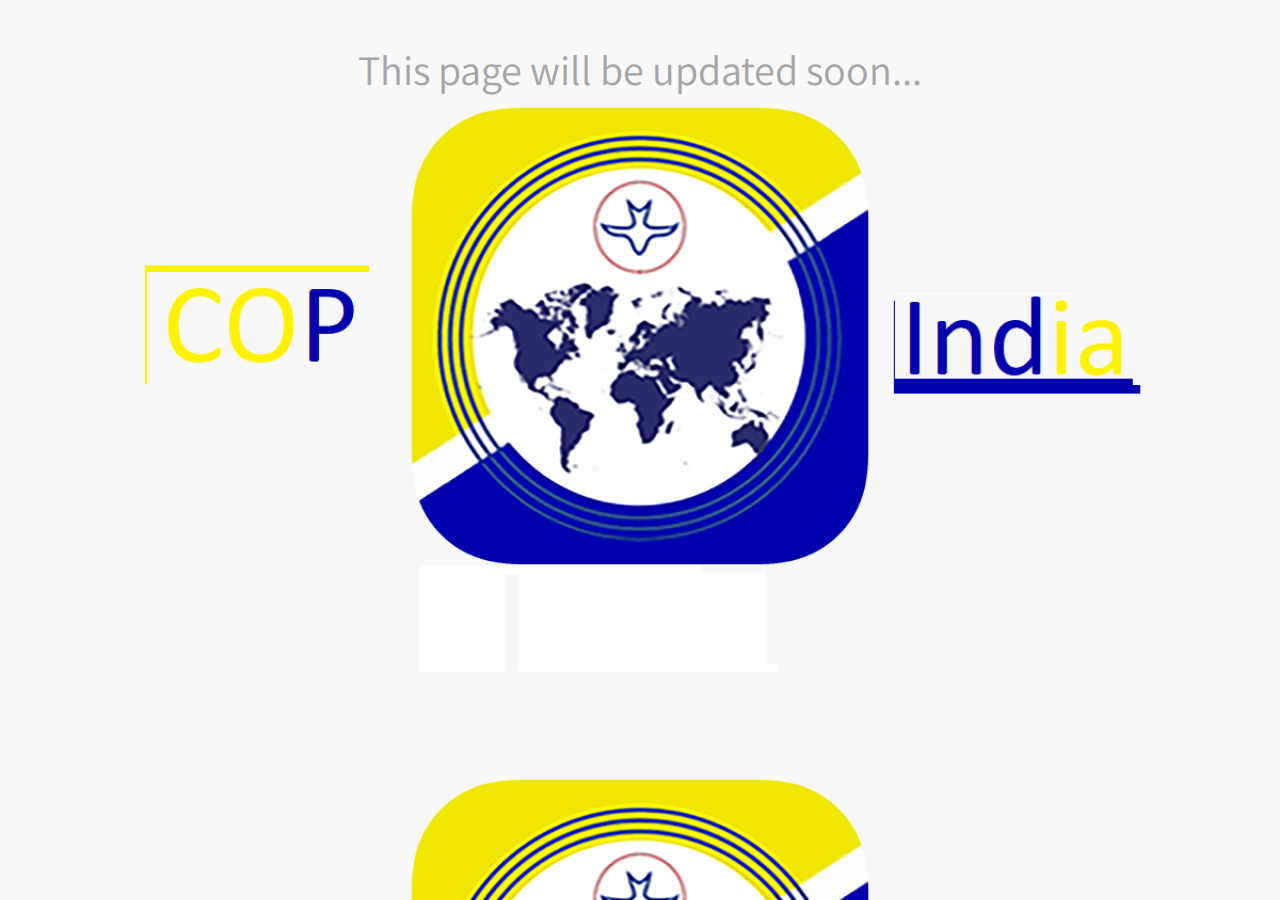
<file: underconstruction.html>
<!DOCTYPE html>
<html lang="en">
<head>
<title>The Church Of Pentecost(COP) India</title>
<link rel="stylesheet" type="text/css" href="styles/main_styles.css">
</head>
<body id="consbody">
	<div id="text">
		This page will be updated soon...
	</div>
</body>
</html>
</file>
<file: styles/main_styles.css>
@charset "utf-8";
/* CSS Document */

/******************************

[Table of Contents]

1. Fonts
2. Body and some general stuff
3. Header
	3.1 Top Bar
	3.2 Header Content
	3.3 Logo
	3.4 Main Nav
	3.5 Hamburger
4. Menu
5. Home
6. Event
7. About
8. Sermons
9. Mission
10. Events
11. Donations
12. Quote
13. Gallery
14. Latest News
15. Footer



******************************/

/***********
1. Fonts
***********/

@import url('https://fonts.googleapis.com/css?family=Assistant:400,600,700,800|Old+Standard+TT:400i');

/*********************************
2. Body and some general stuff
*********************************/

*
{
	margin: 0;
	padding: 0;
	-webkit-font-smoothing: antialiased;
	-webkit-text-shadow: rgba(0,0,0,.01) 0 0 1px;
	text-shadow: rgba(0,0,0,.01) 0 0 1px;
}
#consbody{
	background-image: url("../images/cop.png");
	background-size: cover;
}
#text{
font-size: 3em;
    text-align: center;
    padding-top: 1em;
}
.section_title_act{
	    font-size: 48px;
    font-weight: 700;
    line-height: 1.185;
    color: #ffffff;
    text-transform: uppercase;
    padding-bottom: 1em;
}
.name{
	color: #2c3692;
}
.cont{
	font-size: 21px;
    text-align: justify;
}
.min_cont{
	text-align: justify;
}
body
{
	font-family: 'Assistant', sans-serif;
	font-size: 14px;
	font-weight: 400;
	background: #FFFFFF;
	color: #a5a5a5;
}
div
{
	display: block;
	position: relative;
	-webkit-box-sizing: border-box;
    -moz-box-sizing: border-box;
    box-sizing: border-box;
}
ul
{
	list-style: none;
	margin-bottom: 0px;
}
p
{
	font-family: 'Assistant', sans-serif;
	font-size: 16px;
	line-height: 1.75;
	font-weight: 400;
	color: #7c7c7c;
	-webkit-font-smoothing: antialiased;
	-webkit-text-shadow: rgba(0,0,0,.01) 0 0 1px;
	text-shadow: rgba(0,0,0,.01) 0 0 1px;
}
p a
{
	display: inline;
	position: relative;
	color: inherit;
	border-bottom: solid 1px #ffa07f;
	-webkit-transition: all 200ms ease;
	-moz-transition: all 200ms ease;
	-ms-transition: all 200ms ease;
	-o-transition: all 200ms ease;
	transition: all 200ms ease;
}
p:last-of-type
{
	margin-bottom: 0;
}
a, a:hover, a:visited, a:active, a:link
{
	text-decoration: none;
	-webkit-font-smoothing: antialiased;
	-webkit-text-shadow: rgba(0,0,0,.01) 0 0 1px;
	text-shadow: rgba(0,0,0,.01) 0 0 1px;
}
p a:active
{
	position: relative;
	color: #FF6347;
}
p a:hover
{
	color: #FFFFFF;
	background: #ffa07f;
}
p a:hover::after
{
	opacity: 0.2;
}
::selection
{
	
}
p::selection
{
	
}
h1{font-size: 48px;}
h2{font-size: 36px;}
h3{font-size: 24px;}
h4{font-size: 18px;}
h5{font-size: 14px;}
h1, h2, h3, h4, h5, h6
{
	font-family: 'Open Sans', sans-serif;
	-webkit-font-smoothing: antialiased;
	-webkit-text-shadow: rgba(0,0,0,.01) 0 0 1px;
	text-shadow: rgba(0,0,0,.01) 0 0 1px;
}
h1::selection, 
h2::selection, 
h3::selection, 
h4::selection, 
h5::selection, 
h6::selection
{
	
}
.form-control
{
	color: #db5246;
}
section
{
	display: block;
	position: relative;
	box-sizing: border-box;
}
.clear
{
	clear: both;
}
.clearfix::before, .clearfix::after
{
	content: "";
	display: table;
}
.clearfix::after
{
	clear: both;
}
.clearfix
{
	zoom: 1;
}
.float_left
{
	float: left;
}
.float_right
{
	float: right;
}
.trans_200
{
	-webkit-transition: all 200ms ease;
	-moz-transition: all 200ms ease;
	-ms-transition: all 200ms ease;
	-o-transition: all 200ms ease;
	transition: all 200ms ease;
}
.trans_300
{
	-webkit-transition: all 300ms ease;
	-moz-transition: all 300ms ease;
	-ms-transition: all 300ms ease;
	-o-transition: all 300ms ease;
	transition: all 300ms ease;
}
.trans_400
{
	-webkit-transition: all 400ms ease;
	-moz-transition: all 400ms ease;
	-ms-transition: all 400ms ease;
	-o-transition: all 400ms ease;
	transition: all 400ms ease;
}
.trans_500
{
	-webkit-transition: all 500ms ease;
	-moz-transition: all 500ms ease;
	-ms-transition: all 500ms ease;
	-o-transition: all 500ms ease;
	transition: all 500ms ease;
}
.fill_height
{
	height: 100%;
}
.super_container
{
	width: 100%;
	overflow: hidden;
}
.prlx_parent
{
	overflow: hidden;
}
.prlx
{
	height: 130% !important;
}
.parallax-window
{
    min-height: 400px;
    background: transparent;
}
.nopadding
{
	padding: 0px !important;
}
.button
{
	width: 160px;
	height: 46px;
	text-align: center;
	background: #b10707;
	border-radius: 3px;
}
.button a
{
	display: block;
	font-size: 16px;
	color: #FFFFFF;
	line-height: 46px;
	text-transform: uppercase;
	font-weight: 700;
}

/*********************************
3. Header
*********************************/

.header
{
	position: unset;
	top: 0;
	left: 0;
	width: 100%;
	z-index: 100;
	box-shadow: 0px 5px 20px rgba(0,0,0,0.05);
	-webkit-transition: all 200ms ease;
	-moz-transition: all 200ms ease;
	-ms-transition: all 200ms ease;
	-o-transition: all 200ms ease;
	transition: all 200ms ease;
}
.social_list
{
    margin-left: -6em;
    margin-right: -10;
    margin-top: 2em;
}
.top_bar_contact_list{
    padding-left: 56em;
    margin-top: 2em;
    margin-right: -70px;	
}
.header.scrolled
{
	top: -40px;
}

/*********************************
3.1 Top Bar
*********************************/

.top_bar
{
	    width: 100%;
    height: 6em;
}
.header.scrolled .top_bar
{

}
.top_bar_background
{
	position: absolute;
	top: 0;
	left: 0;
	width: 100%;
	height: 100%;
	background-repeat: no-repeat;
	background-size: cover;
	background-position: center center;
}
.top_bar_container
{
	width: 100%;
	height: 100%;
}
.top_bar_content
{
	width: 100%;
	height: 40px;
}
.top_bar_contact_list li
{
	display: inline-block;
}
.top_bar_contact_list li i,
.top_bar_contact_list li > div
{
	display: inline-block;
	font-size: 12px;
	color: #FFFFFF;
}
.top_bar_contact_list li > div
{
	margin-left: 5px;
}
.top_bar_contact_list li:not(:last-child)
{
	margin-right: 21px;
}
.social_list
{
	margin-right: -10px;
}
.social_list li
{
	display: inline-block;
}
.social_list li:not(:last-child)
{
	margin-right: 6px;
}
.social_list li a i
{
	font-size: 12px;
	color: #FFFFFF;
	padding: 10px;
	-webkit-transition: all 200ms ease;
	-moz-transition: all 200ms ease;
	-ms-transition: all 200ms ease;
	-o-transition: all 200ms ease;
	transition: all 200ms ease;
}
.social_list li:hover a i
{
	color: #2e319a;
}

/*********************************
3.2 Header Content
*********************************/

.header_container
{
	width: 100%;
	background: #FFFFFF;
}
.header_content
{
	height: 80px;
	-webkit-transition: all 200ms ease;
	-moz-transition: all 200ms ease;
	-ms-transition: all 200ms ease;
	-o-transition: all 200ms ease;
	transition: all 200ms ease;
}
.header.scrolled .header_content
{
	height: 80px;
}

/*********************************
3.3 Logo
*********************************/

.logo,
.logo_text
{
	display: inline-block;
}
.logo
{
	width: 60px;
	height: 60px;
	-webkit-transition: all 200ms ease;
	-moz-transition: all 200ms ease;
	-ms-transition: all 200ms ease;
	-o-transition: all 200ms ease;
	transition: all 200ms ease;
}
.logo img
{
	max-width: 100%;
}
.logo_text
{
	font-size: 30px;
	font-weight: 700;
	text-transform: uppercase;
	line-height: 0.75;
	color: #181818;
	vertical-align: middle;
	margin-left: 7px;
	-webkit-transition: all 200ms ease;
	-moz-transition: all 200ms ease;
	-ms-transition: all 200ms ease;
	-o-transition: all 200ms ease;
	transition: all 200ms ease;
}
.header.scrolled .logo
{
	width: 40px;
	height: 40px;
}
.header.scrolled .logo_text
{
	font-size: 24px;
}

/*********************************
3.4 Main Nav
*********************************/

.main_nav_contaner
{

}
.main_nav,
.search_button
{
	display: inline-block;
}
.main_nav li
{
	display: inline-block;
}
.main_nav li:not(:last-child)
{
	margin-right: 60px;
}
.main_nav li a
{
	font-size: 16px;
	font-weight: 600;
	color: #181818;
	text-transform: uppercase;
	-webkit-transition: all 200ms ease;
	-moz-transition: all 200ms ease;
	-ms-transition: all 200ms ease;
	-o-transition: all 200ms ease;
	transition: all 200ms ease;
}
.main_nav li a:hover,
.main_nav li.active a
{
	color:#2e319a;
}
.search_button
{
	margin-left: 46px;
	cursor: pointer;
}
.search_button i
{
	font-size: 16px;
	color: #181818;
	-webkit-transition: all 200ms ease;
	-moz-transition: all 200ms ease;
	-ms-transition: all 200ms ease;
	-o-transition: all 200ms ease;
	transition: all 200ms ease;
}
.search_button:hover i
{
	color: #b10707;
}
.header_search_form
{
	display: block;
	position: relative;
	width: 40%;
}
.header_search_container
{
	position: absolute;
	bottom: 0px;
	left: 0px;
	width: 100%;
	background: #b10707;
	z-index: -1;
	opacity: 0;
	-webkit-transition: all 400ms ease;
	-moz-transition: all 400ms ease;
	-ms-transition: all 400ms ease;
	-o-transition: all 400ms ease;
	transition: all 400ms ease;
}
.header_search_container.active
{
	bottom: -73px;
	opacity: 1;
}
.header_search_content
{
	width: 100%;
	height: 73px;
}
.search_input
{
	width: 100%;
	height: 40px;
	border: none;
	outline: none;
	padding-left: 20px;
}
.header_search_button
{
	position: absolute;
	top: 0;
	right: 0;
	width: 40px;
	height: 100%;
	border: none;
	outline: none;
	cursor: pointer;
}

/*********************************
3.5 Hamburger
*********************************/

.hamburger
{
	display: none;
	cursor: pointer;
	margin-right: 10px
}
.hamburger i
{
	font-size: 20px;
	color: #353535;
	-webkit-transition: all 200ms ease;
	-moz-transition: all 200ms ease;
	-ms-transition: all 200ms ease;
	-o-transition: all 200ms ease;
	transition: all 200ms ease;
}
.hamburger:hover i
{
	color: #eb4141;
}

/*********************************
4. Menu
*********************************/

.menu
{
	position: fixed;
	width: 100vw;
	height: 100vh;
	background: rgba(255,255,255,0.98);
	z-index: 101;
	visibility: hidden;
	opacity: 0;
	-webkit-transition: all 400ms ease;
	-moz-transition: all 400ms ease;
	-ms-transition: all 400ms ease;
	-o-transition: all 400ms ease;
	transition: all 400ms ease;
}
.menu.active
{
	visibility: visible;
	opacity: 1;
}
.menu_search_form
{
	display: block;
	position: relative;
	margin-top: 50px;
}
.menu_search_input
{
	width: 400px;
	height: 40px;
	background: #c0c0c0;
	border: none;
	border-radius: 3px;
	outline: none;
	padding-left: 20px;
}
.menu_search_button
{
	position: absolute;
	top: 0;
	right: 0;
	width: 40px;
	height: 40px;
	border: none;
	outline: none;
	cursor: pointer;
	background: #c0c0c0;
}
.menu_nav
{
	margin-top: 50px;
	text-align: center;
}
.menu_nav ul li:not(:last-child)
{
	margin-bottom: 6px;
}
.menu_nav ul li a
{
	font-size: 18px;
	font-weight: 700;
	color: #353535;
	-webkit-transition: all 200ms ease;
	-moz-transition: all 200ms ease;
	-ms-transition: all 200ms ease;
	-o-transition: all 200ms ease;
	transition: all 200ms ease;
}
.menu_nav ul li a:hover
{
	color: #2e319a;
}
.menu_close
{
	position: absolute;
	top: 100px;
	right: 100px;
	cursor: pointer;
}
.menu_close i
{
	font-size: 20px;
}
.menu_close:hover i
{
	color:#2e319a;
}

/*********************************
5. Home
*********************************/

.home
{
	width: 100%;
	height: 100%;
}
.home_background
{
	position: absolute;
	top: 0;
	left: 0;
	width: 100%;
	height: 100%;
	background-repeat: no-repeat;
	background-size: cover;
	background-position: center center;
}
.home_content
{
	position: absolute;
	top: 40%;
	left: 0;
	width: 100%;
	z-index: 10;
}
.home_title
{
	font-size: 55px;
	font-weight: 800;
	text-transform: uppercase;
	letter-spacing: 0.03em;
	color: #FFFFFF;
	line-height: 1.18;
}
.home_text
{
	font-size: 18px;
	color: #FFFFFF;
	padding-left: 70px;
	padding-right: 70px;
	margin-top: 27px;
}
.home_link
{
	margin-left: auto;
	margin-right: auto;
	margin-top: 33px;
}

/*********************************
6. Event
*********************************/

.event
{
	width: 100%;	
}
.event_container
{
	height: 160px;
	background: #f9f9f9;
	margin-top: -80px;
	border-radius: 6px;
	padding-left: 70px;
	padding-right: 35px;
}
.event_date
{
	width: 70px;
	height: 70px;
	background: #b10707;
}
.event_day
{
	font-size: 32px;
	font-weight: 600;
	color: #FFFFFF;
	line-height: 0.75;
}
.event_month
{
	font-size: 16px;
	font-weight: 400;
	color: #FFFFFF;
	text-transform: uppercase;
	line-height: 0.75;
	margin-top: 11px;
}
.event_content
{
	padding-left: 60px;
}
.event_title,
.event_title a
{
	font-size: 18px;
	color: #181818;
	text-transform: uppercase;
	font-weight: 700;
	-webkit-transition: all 200ms ease;
	-moz-transition: all 200ms ease;
	-ms-transition: all 200ms ease;
	-o-transition: all 200ms ease;
	transition: all 200ms ease;
}
.event_title a:hover
{
	color: #b10707;
}
.event_row
{
	margin-top: 5px;
}
.event_icon
{
	display: inline-block;
	width: 14px;
	height: 15px;
}
.event_icon i
{
	font-size: 16px;
	color: #b10707;
}
.event_row li span
{
	font-family: 'Standard', serif;
	font-style: italic;
	font-size: 12px;
	color: #7c7c7c;
	margin-left: 6px;
}
.event_row li:not(:last-child)
{
	margin-bottom: 7px;
}
.event_timer_container
{

}
.event_timer li
{
	display: inline-block;
	height: 80px;
	width: 100px;
	text-align: center;
}
.event_timer li:not(:last-child)
{
	border-right: solid 1px #e0e0e0;
}
.event_num
{
	font-size: 40px;
	font-weight: 600;
	line-height: 0.75;
	color: #181818;
	margin-top: 8px;
}
.event_ss
{
	font-size: 16px;
	line-height: 0.75;
	color: #7c7c7c;
	text-transform: uppercase;
	margin-top: 19px;
}

/*********************************
7. About
*********************************/

.about
{
	padding-top: 89px;
	padding-bottom: 100px;
	background: #FFFFFF;
}
.section_title_container
{
	
}
.section_title
{
	font-size: 36px;
	font-weight: 700;
	line-height: 1.185;
	color: #052d6b;
	text-transform: uppercase;
}
.section_subtitle
{
	font-family: 'Old Standard TT', serif;
	font-size: 16px;
	color: #7c7c7c;
	font-style: italic;
	margin-top: 5px;
}
.about_row
{
	margin-top: 52px;
}
.about_image
{
	width: 100%;
}
.about_image img
{
	max-width: 100%
}
.about_content
{
	padding-left: 30px;
	padding-top: 11px;
}
.about_button
{
	margin-top: 31px;
}

/*********************************
8. Sermons
*********************************/

.sermons
{
	padding-top: 89px;
	padding-bottom: 0px;
	background: #f7f7f7;
}
.sermons_row
{
	margin-top: 52px;
}
.card
{
	display: block; /* IE fix for distorted card images */
	border: none;
	border-radius: 0px;
}
.card-img-top
{
	border-radius: 0px;
}
.card-body
{
	padding-top: 44px;
	padding-bottom: 50px;
}
.card-title
{
	margin-bottom: 0;
}
.sermon_info_container
{
	margin-top: 9px;
}
.sermon_info_title
{
	display: inline-block;
}
.sermon_info_list
{
	display: inline-block;
	margin-left: 4px;
}
.sermon_info_title
{
	font-family: 'Old Standard TT', serif;
	font-size: 13px;
	font-style: italic;
	color: #7c7c7c;
}
.sermon_info_list li
{
	display: inline-block;
}
.sermon_info_list li a
{
	font-family: 'Old Standard TT', serif;
	font-size: 13px;
	font-style: italic;
	color: #b10707;
}

/*________________________________________________________________*/

/* {
	padding: 0;
	margin: 0;
}

.mnu-wrapper {
	position: relative;
	max-width: 500px;
	height: 100px; // hide the scroll bar
	margin: 1em auto;
	border: 1px solid black;
	overflow-x: hidden;
	overflow-y: hidden;
}

.mnu	{
	height: 120px; // hide the scroll bar
	background: #f3f3f3;
	box-sizing: border-box;
	
	white-space: nowrap;
	overflow-x: auto;
	overflow-y: hidden;
	-webkit-overflow-scrolling: touch;
	
	.iem {
		display: inline-block;
		width: 100px;
		height: 100%;
		outline: 1px dotted gray;
		padding: 1em;
		box-sizing: border-box;
	}
}

.paddles {
}
.paddle {
	position: absolute;
	top: 0;
	bottom: 0;
	width: 3em;
}
.left-paddle {
	left: 0;
}
.right-paddle {
	right: 0;
}
.hidden {
	display: none;
}

.print {
	margin: auto;
	max-width: 500px;
	
	span {
		display: inline-block;
		width: 100px;
	}
}

*/


/*_______________________________________________________________*/
.sermon_title a
{
	font-size: 18px;
	color: #052d6b;
	text-transform: uppercase;
	font-weight: 700;
	line-height: 1.33;
	-webkit-transition: all 200ms ease;
	-moz-transition: all 200ms ease;
	-ms-transition: all 200ms ease;
	-o-transition: all 200ms ease;
	transition: all 200ms ease;
}
.sermon_title a:hover
{
	color: #ffdd01;
}
.sermon_links
{
	margin-top: 24px;
}
.sermon_links ul li
{
	display: inline-block;
	width: 50px;
	height: 50px;
	border-radius: 50%;
	background: #e6e6e6;
	-webkit-transition: all 200ms ease;
	-moz-transition: all 200ms ease;
	-ms-transition: all 200ms ease;
	-o-transition: all 200ms ease;
	transition: all 200ms ease;
}
.sermon_links ul li:not(:last-child)
{
	margin-right: 16px;
}
.sermon_links ul li a
{
	display: block;
}
.sermon_links ul li a i
{
	line-height: 48px;
	font-size: 18px;
	color: #7c7c7c;
	-webkit-transition: all 200ms ease;
	-moz-transition: all 200ms ease;
	-ms-transition: all 200ms ease;
	-o-transition: all 200ms ease;
	transition: all 200ms ease;
}
.sermon_links ul li:hover
{
	background: #b10707;
}
.sermon_links ul li:hover a i
{
	color: #FFFFFF;
}

/*********************************
9. Mission
*********************************/

.mission
{
	padding-top: 97px;
	padding-bottom: 94px;
	background: transparent;
}
.mission_background
{
	background-image: url("../images/cm8.JPG");
	position: absolute;
	top: 0;
	left: 0;
	width: 100%;
	height: 100%;
	background-repeat: no-repeat;
	background-size: cover;
	background-position: center center;
}
.mission_item
{
	display: inline-block;
	width: 25%;
	padding-left: 70px;
	padding-right: 70px;
}
.mission_icon i
{
	font-size: 36px;
	color: #f1e201;
}
.mission_title
{
	font-size: 24px;
	color: #FFFFFF;
	text-transform: uppercase;
	font-weight: 700;
	margin-top: 7px;
}
.mission_text
{
	color: #FFFFFF;
	margin-top: 17px;
}
.mission_item:not(:last-child)::after
{
	display: block;
	position: absolute;
	top: 30px;
	right: 0;
	width: 1px;
	height: calc(100% - 30px);
	background: rgba(235,235,235,0.2);
	content: '';
	z-index: 10;
}

/*********************************
10. Events
*********************************/

.events
{
	width: 100%;
	background: #FFFFFF;
	padding-top: 97px;
	padding-bottom: 64px;
}
.events_items
{
	padding-left: 75px;
	padding-right: 75px;
	margin-top: 52px;
}
.events_item
{
	width: calc((100% - 150px) / 3);
	padding-bottom: 30px;
}
.events_item_image
{
	width: 100%;
}
.events_item_image img
{
	max-width: 100%;
}
.events_item_content
{
	margin-top: 30px;
}
.events_item .event_content
{
	padding-left: 30px;
	margin-top: -5px;
}

/*********************************
11. Donations
*********************************/

.donations
{
	width: 100%;
	padding-top: 97px;
	padding-bottom: 94px;
}
.donations_background
{
	position: absolute;
	top: 0;
	left: 0;
	width: 100%;
	height: 100%;
}
.donations_content
{
	padding-top: 35px;
}
.donation_title
{
	font-size: 34px;
	font-weight: 700;
	color: #FFFFFF;
	text-transform: uppercase;
}
.donation_info_container
{
	margin-top: 23px;
}
.donation_info_title
{
	display: inline-block;
	font-family: 'Old Standard TT', serif;
	font-size: 14px;
	font-style: italic;
	color: #c0c0c0;
}
.donation_info_list
{
	display: inline-block;
	margin-left: 4px;
}
.donation_info_list li
{
	display: inline-block;
}
.donation_info_list li a
{
	font-family: 'Old Standard TT', serif;
	font-size: 14px;
	font-style: italic;
	color: #FFFFFF;
	-webkit-transition: all 200ms ease;
	-moz-transition: all 200ms ease;
	-ms-transition: all 200ms ease;
	-o-transition: all 200ms ease;
	transition: all 200ms ease;
}
.donation_info_list li a:hover
{
	color: #b10707;
}
.donation_text
{
	margin-top: 14px;
}
.donation_text p
{
	color: #FFFFFF;
}
.donation_details_container
{
	width: 100%;
	padding-left: 70px;
	padding-right: 70px;
}
.donation_details
{
	background: #FFFFFF;
	padding-top: 40px;
	padding-bottom: 40px;
	padding-left: 30px;
	padding-right: 30px;
}
.donation_funds
{

}
.donation_funds_title
{
	display: inline-block;
	font-family: 'Old Standard TT', serif;
	font-style: italic;
	font-size: 20px;
	color: #181818;
	font-weight: 400;
}
.donations_funds_value
{
	display: inline-block;
	font-size: 36px;
	color: #181818;
	font-weight: 700;
	margin-left: 10px;
}
.donation_progress_container
{
	margin-top: 54px;
}
.donation_progress_outer
{
	width: 100%;
	height: 14px;
	background: #d7d7d7;
	border-radius: 7px;
}
.donation_progress
{
	height: 100%;
	background: #b10707;
	border-radius: 7px;
}
.donation_progress_value
{
	position: absolute;
	top: -38px;
	right: -25px;
	font-size: 24px;
	font-weight: 600;
	color: #181818;
	line-height: 0.75;
}
.donation_info
{
	margin-top: 13px;
}
.donation_current,
.donation_goal
{
	font-size: 18px;
	color: #7c7c7c;
}
.donation_current span,
.donation_goal span
{
	color: #181818;
	font-weight: 700;
}
.donation_button
{
	width: 100%;
	margin-top: 52px;
}

/*********************************
12. Quote
*********************************/

.quote
{
	width: 100%;
	background: #FFFFFF;
	padding-top: 134px;
	padding-bottom: 134px;
}
.quote_container
{
	max-width: 830px;
	margin-left: auto;
	margin-right: auto;
}
.quote_icon
{
	position: absolute;
	top: 50%;
	left: 50%;
	-webkit-transform: translate(-50%, -50%);
	-moz-transform: translate(-50%, -50%);
	-ms-transform: translate(-50%, -50%);
	-o-transform: translate(-50%, -50%);
	transform: translate(-50%, -50%);
	z-index: 0;
}
.quote_quote
{
	font-family: 'Old Standard TT', serif;
	font-size: 26px;
	color: #052d6b;
	z-index: 10;
	line-height: 1.4;
}
.quote_source
{
	font-family: 'Assistant', sans-serif;
	font-size: 18px;
	color: #f1e201;
	font-weight: 600;
	margin-top: 13px;
}

/*********************************
13. Gallery
*********************************/

.gallery
{

}
.gallery_item
{
	width: 20%;
}
.gallery_item a
{
	display: block;
	width: 100%;
}
.gallery_item a img
{
	max-width: 100%;
}

/*********************************
14. Latest News
*********************************/

.latest_news
{
	padding-top: 97px;
	padding-bottom: 54px;
	background: #FFFFFF;
}
.news_row
{
	margin-top: 52px;
}
.news_post
{
	width: 100%;
}
.news_image
{
	width: 100%;
}
.news_image img
{
	max-width: 100%;
}
.news_post_title
{
	margin-top: 24px;
}
.news_post_col
{
	margin-bottom: 40px;
}
.news_post_title a
{
	font-size: 18px;
	text-transform: uppercase;
	color: #181818;
	font-weight: 700;
	line-height: 1.33;
	-webkit-transition: all 200ms ease;
	-moz-transition: all 200ms ease;
	-ms-transition: all 200ms ease;
	-o-transition: all 200ms ease;
	transition: all 200ms ease;
}
.news_post_title a:hover
{
	color: #b10707;
}
.news_post_meta
{
	margin-top: 9px;
}
.news_post_meta ul li
{
	display: inline-block;
}
.news_post_meta ul li:not(:last-child)
{
	margin-right: 18px;
}
.news_post_meta ul li i
{
	color: #b10707;
}
.news_post_meta ul li a
{
	display: inline-block;
	font-family: 'Old Standard TT', serif;
	font-size: 12px;
	font-style: italic;
	color: #7c7c7c;
	margin-left: 6px;
	-webkit-transition: all 200ms ease;
	-moz-transition: all 200ms ease;
	-ms-transition: all 200ms ease;
	-o-transition: all 200ms ease;
	transition: all 200ms ease;
}
.news_post_meta ul li a:hover
{
	color: #b10707;
}
.news_post_text
{
	margin-top: 19px;
}
.news_post_text p
{
	font-size: 14px;
	color: #7c7c7c;
	line-height: 1.57;
}

/*********************************
15. Footer
*********************************/

.footer
{
	background-color: #2e319a;
	display: block;
	position: relative;
}
.footer_background
{
	position: absolute;
	top: 0;
	left: 0;
	width: 100%;
	height: 100%;
}
.footer_contact_column
{
	padding-top: 54px;
}
.footer_logo,
.footer_logo_text
{
	display: inline-block;
}
.footer_logo
{
	width: 60px;
	height: 60px;
	-webkit-transition: all 200ms ease;
	-moz-transition: all 200ms ease;
	-ms-transition: all 200ms ease;
	-o-transition: all 200ms ease;
	transition: all 200ms ease;
}
.footer_logo img
{
	max-width: 100%;
}
.footer_logo_text
{
	font-size: 30px;
	font-weight: 700;
	text-transform: uppercase;
	line-height: 0.75;
	color: #FFFFFF;
	vertical-align: middle;
	margin-left: 7px;
	-webkit-transition: all 200ms ease;
	-moz-transition: all 200ms ease;
	-ms-transition: all 200ms ease;
	-o-transition: all 200ms ease;
	transition: all 200ms ease;
}
.footer_contact
{
	margin-top: 33px;
}
.footer_contact ul li:not(:last-child)
{
	margin-bottom: 7px;
}
.footer_contact ul li div
{
	display: inline-block;
	width: 14px;
	height: 14px;
}
.footer_contact ul li div i
{
	color: #f1e201;
}
.footer_contact ul li span
{
	font-size: 14px;
	color: #FFFFFF;
	margin-left: 7px;
}
.footer_links
{
	padding-top: 70px;
	padding-left: 70px;
	padding-right: 70px;
}
.footer_title
{
	font-size: 18px;
	color: #FFFFFF;
	line-height: 0.75;
	font-weight: 600;
	text-transform: uppercase;
}
.footer_links_list
{
	columns: 2;
	-webkit-columns: 2;
  	-moz-columns: 2;
  	margin-top: 32px;
}
.footer_links_list li
{
	margin-bottom: 11px;
}
.footer_links_list li a
{
	font-size: 14px;
	color: #FFFFFF;
	-webkit-transition: all 200ms ease;
	-moz-transition: all 200ms ease;
	-ms-transition: all 200ms ease;
	-o-transition: all 200ms ease;
	transition: all 200ms ease;
}
.footer_links_list li a:hover
{
	color:#f1e201 ;
	
}
.footer_links_list li a i
{
	color: #f1e201 !important;
}
.footer_subscribe
{
	padding-top: 70px;
}
.footer_text
{
	font-size: 14px;
	color: #FFFFFF;
	line-height: 1.71;
	margin-top: 32px;
}
.footer_form_container
{
	margin-top: 30px;
}
.subscribe_input
{
	width: 100%;
	height: 40px;
	border: solid 1px rgba(235,235,235,0.15);
	border-radius: 3px;
	background: transparent;
	padding-left: 22px;
	outline: none;
	color: #FFFFFF;
}
.subscribe_input::-webkit-input-placeholder
{
	font-size: 14px !important;
	font-weight: 400 !important;
	color: #c0c0c0 !important;
}
.subscribe_input:-moz-placeholder
{
	font-size: 14px !important;
	font-weight: 400 !important;
	color: #c0c0c0 !important;
}
.subscribe_input::-moz-placeholder
{
	font-size: 14px !important;
	font-weight: 400 !important;
	color: #c0c0c0 !important;
} 
.subscribe_input:-ms-input-placeholder
{ 
	font-size: 14px !important;
	font-weight: 400 !important;
	color: #c0c0c0 !important;
}
.subscribe_input::input-placeholder
{
	font-size: 14px !important;
	font-weight: 400 !important;
	color: #c0c0c0 !important;
}
.subscribe_button
{
	position: absolute;
	top: 0;
	right: 0;
	width: 100px;
	height: 40px;
	background: #FFFFFF;
	border: none;
	outline: none;
	border-top-right-radius: 3px;
	border-bottom-right-radius: 3px;
	font-size: 12px;
	color: #b10707;
	font-weight: 700;
	text-transform: uppercase;
	cursor: pointer;
}
.subscribe_button:hover
{
	background: #b10707;
	color: #FFFFFF;
}
.copyright_row
{
	margin-top: 58px;
}
.copyright_container
{
	width: 100%;
	height: 68px;
	border-top: solid 1px rgba(235,235,235,0.15);
}
.footer_social ul
{
	margin-right: -10px;
}
.footer_social ul li
{
	display: inline-block;
}
.footer_social ul li:not(:last-child)
{
	margin-right: 8px;
}
.footer_social ul li a i
{
	font-size: 15px;
	padding: 10px;
	color: #FFFFFF;
	-webkit-transition: all 200ms ease;
	-moz-transition: all 200ms ease;
	-ms-transition: all 200ms ease;
	-o-transition: all 200ms ease;
	transition: all 200ms ease;
}
.footer_social ul li a i:hover
{
	color: #f1e201;
}
</file>
